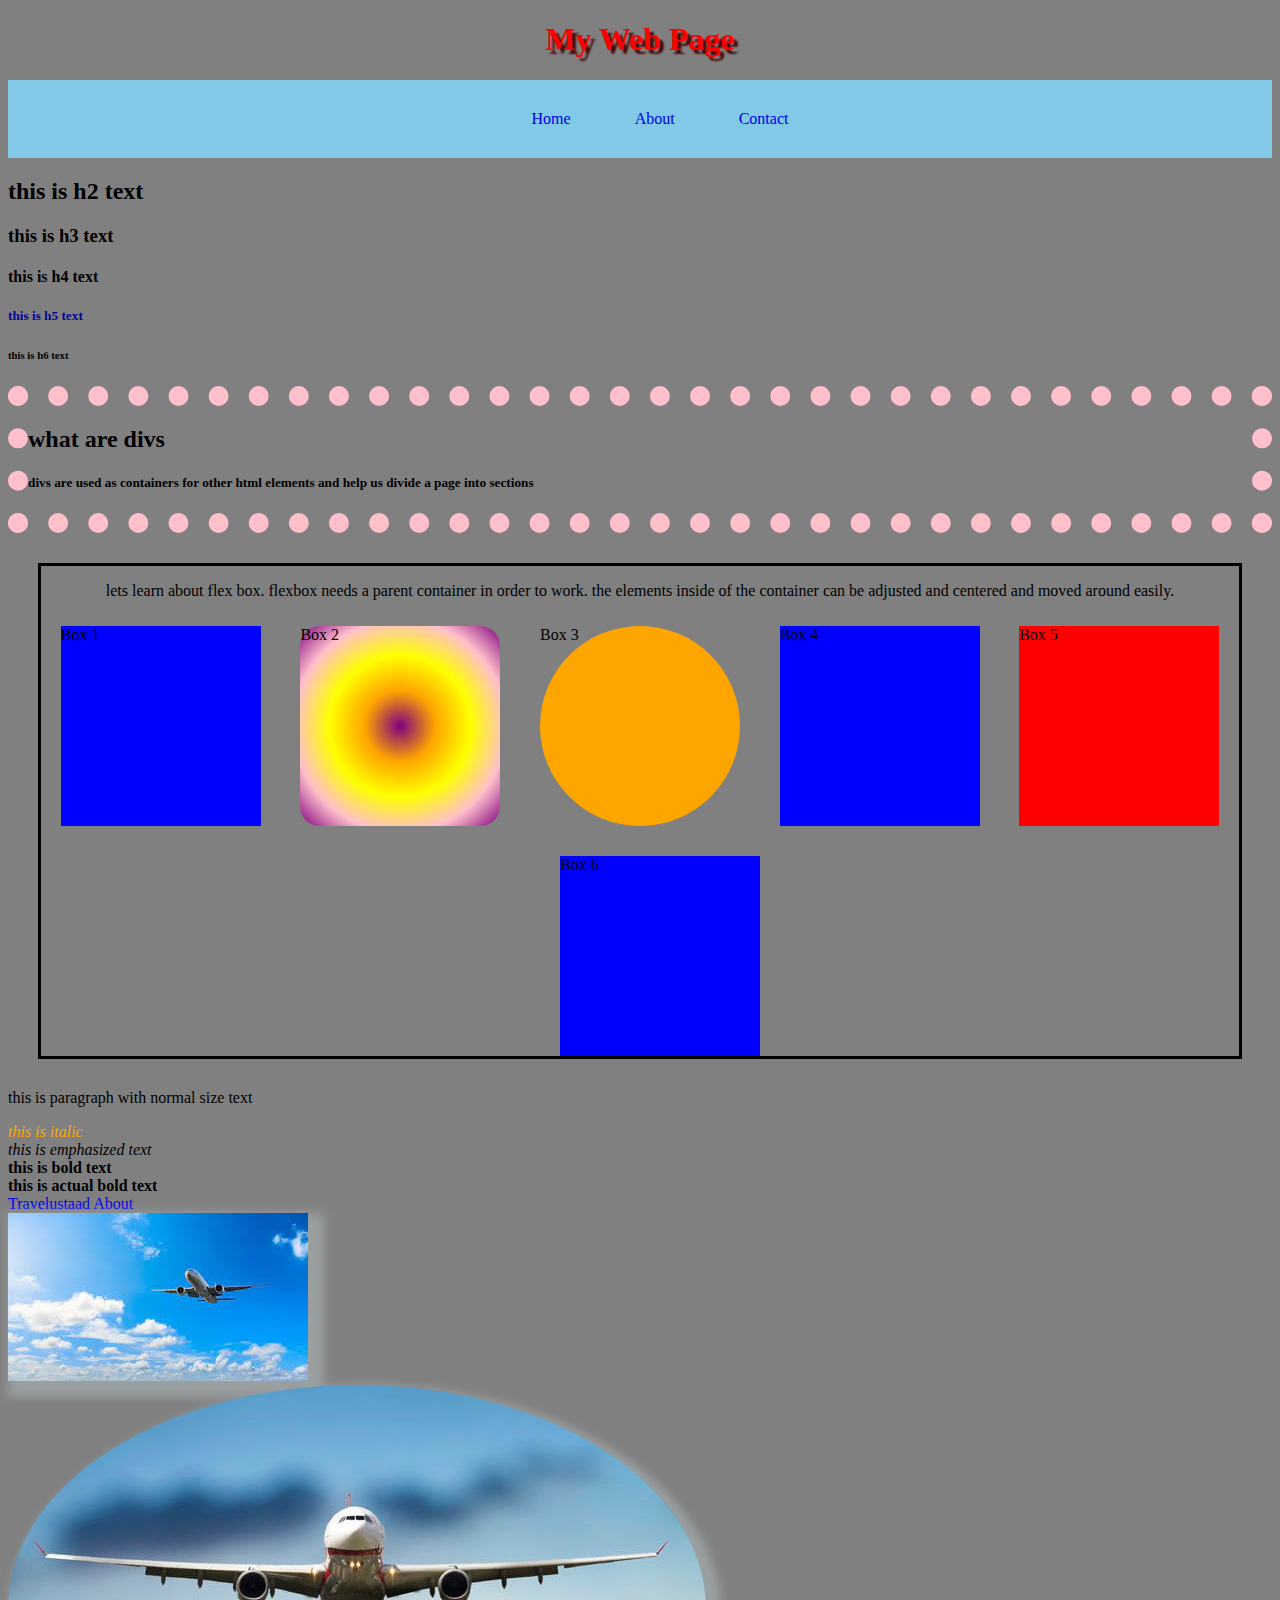
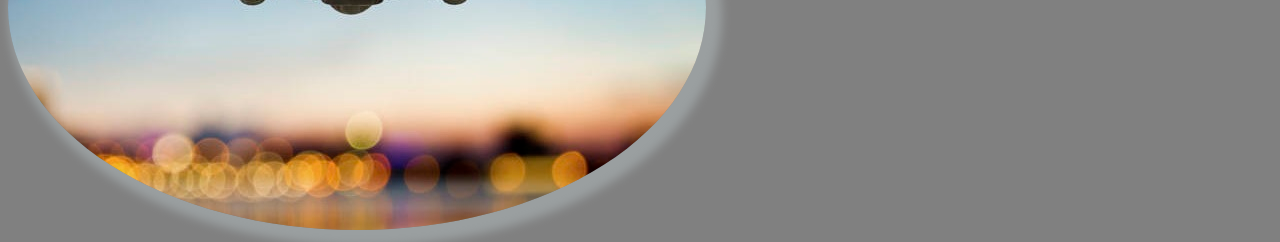
<file: index.html>
<!DOCTYPE html>
<html lang="en">
<head>
    <meta charset="UTF-8">
    <meta http-equiv="X-UA-Compatible" content="IE=edge">
    <meta name="viewport" content="width=device-width, initial-scale=1.0">
    <title>coding practice</title>
    <link rel="stylesheet" href="style.css">
</head>
<body>
        <header>
            <h1>My Web Page</h1>        
        <nav class="container1">
            <ul>
               <a href="index.html"><li>Home</li></a> 
               <a href="about.html"><li>About</li></a>
               <a href="contact.html"><li>Contact</li></a>
            </ul>
        </nav>

    </header>
    <h2>this is h2 text</h2>
    <h3>this is h3 text</h3>
    <h4>this is h4 text</h4>
    <h5 class="Title">this is h5 text</h5>
    <h6>this is h6 text</h6>
        
    <div class="container">       
        <h2>what are divs</h2>
        <h5>divs are used as containers for other html elements and help us divide a page into sections</h5>
    </div>

    <div class="flex"><p>
        lets learn about flex box. flexbox needs a parent container in order to work. the elements inside of the container can be adjusted and centered and moved around easily.
    </p>
    <div class="box" id="box1">Box 1</div>
    <div class="box" id="box2">Box 2</div>
    <div class="box" id="box3">Box 3</div>
    <div class="box" id="box4">Box 4</div>
    <div class="box" id="box5">Box 5</div>
    <div class="box" id="box6">Box 6</div>
    </div>


    <section>
        <p>this is paragraph with normal size text</p>
        <i id="italic">this is italic</i><br>
        <em>this is emphasized text</em><br>
        <strong>this is bold text</strong><br>
        <b>this is actual bold text</b><br>
    </section>

    <a href="https://www.sixsigmatravels.com">Travelustaad</a>
    <a href="about.html">About</a><br>

    <img src="[data-uri]" alt="Plane"><br>
    
    <a href="https://sixsigmatravels.com"><img src="bg.jpg" alt="background" class="circle-img"></a>
</body>
</html>
</file>
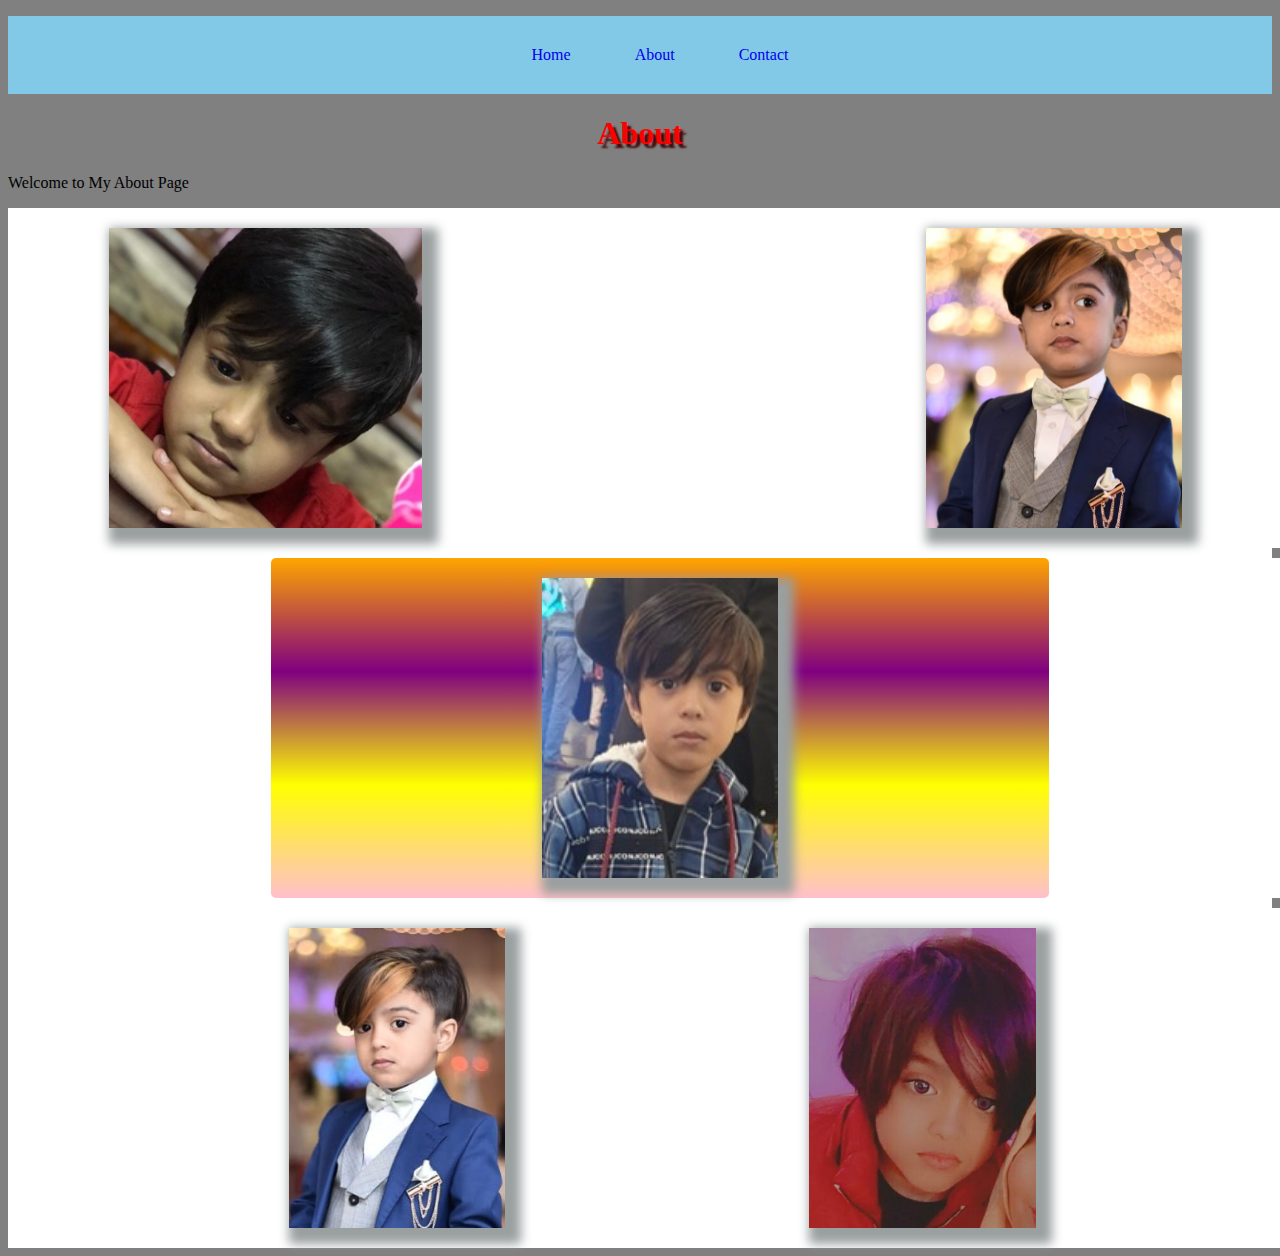
<file: about.html>
<!DOCTYPE html>
<html lang="en">
<head>
    <meta charset="UTF-8">
    <meta http-equiv="X-UA-Compatible" content="IE=edge">
    <meta name="viewport" content="width=device-width, initial-scale=1.0">
    <title>About Page</title>
    <link rel="stylesheet" href="style.css">
</head>
<body>
    <header>
        <nav class="container1">
            <ul>
               <a href="index.html"><li>Home</li></a>
               <a href="about.html"><li>About</li></a>
               <a href="contact.html"><li>Contact</li></a>
            </ul>
        </nav>
        <h1>About</h1>
    </header>

    <p>Welcome to My About Page</p>
    <div class="wrapper">
        <div class="Box a"><img src="beru2.jpeg" alt="Beru" height="300px"></div>
        <div class="Box b"><img src="beru3.jpeg" alt="Beru" height="300px"></div>
        <div class="Box c"></div>
        <div class="Box d"><img src="beru5.jpeg" alt="Beru" height="300px"></div>
        <div class="Box e"><img src="beru6.jpeg" alt="Beru" height="300px"></div>
        <div class="Box f"><img src="beru1.jpg" alt="Beru" height="300px"></div>
      </div>
</body>
</html>
</file>
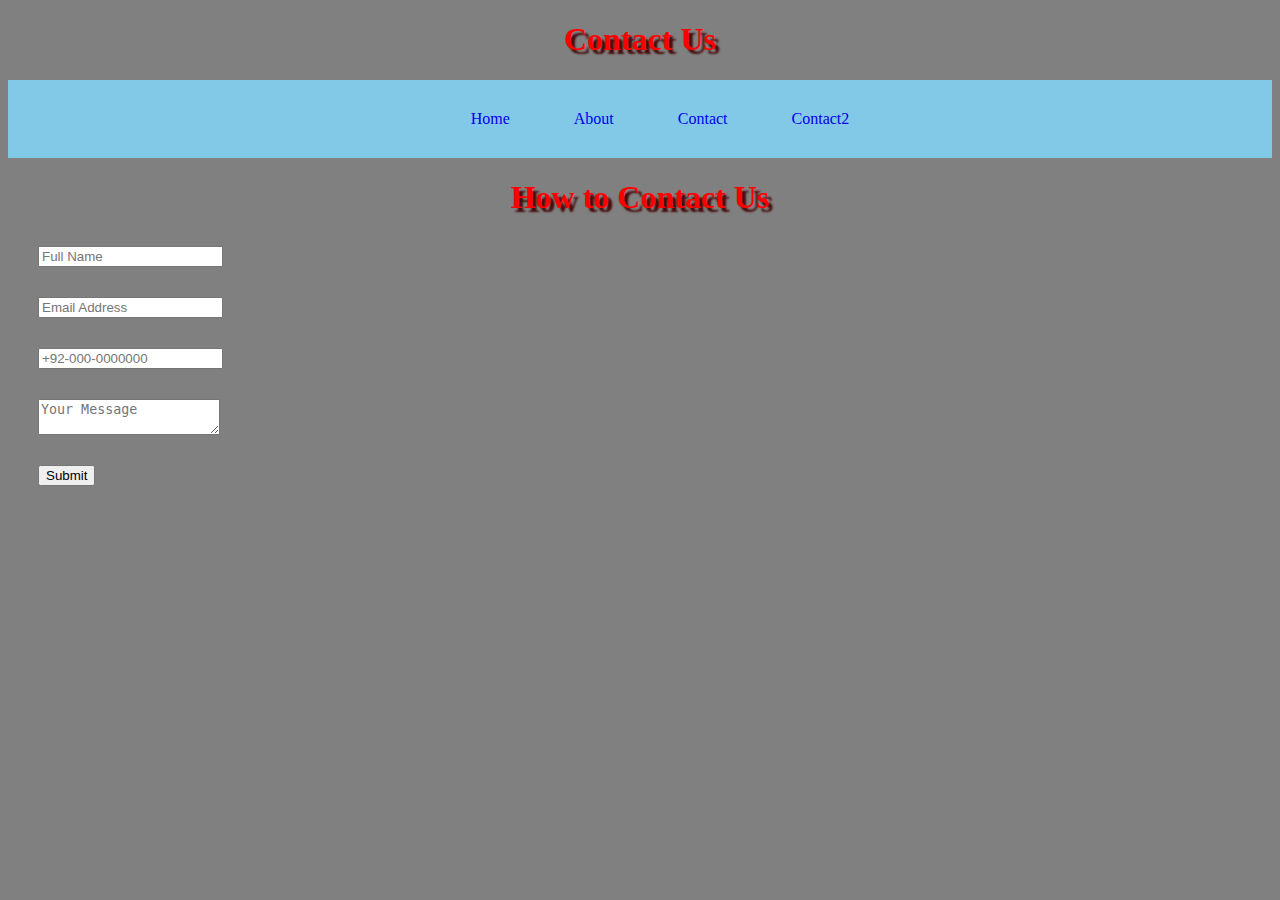
<file: contact.html>
<!DOCTYPE html>
<html lang="en">
<head>
    <meta charset="UTF-8">
    <meta http-equiv="X-UA-Compatible" content="IE=edge">
    <meta name="viewport" content="width=device-width, initial-scale=1.0">
    <title>Contact Us</title>
    <link rel="stylesheet" href="style.css">
</head>
<body>
    <h1>Contact Us</h1>
    <header>
        <nav class="container1">
            <ul>
               <a href="index.html"><li>Home</li></a>
               <a href="about.html"><li>About</li></a>
               <a href="contact.html"><li>Contact</li></a>
               <li><a href="contact2.html">Contact2</a></li>
            </ul>
        </nav>
    </header>
    <h1>How to Contact Us</h1>

<form>
<input type="text" name="name" placeholder="Full Name" required>
<input type="email" name="email" placeholder="Email Address" required>
<input type="tel" name="Phone_num" placeholder="+92-000-0000000" pattern="[\+]\d{2}[\-]\d{3}[\-]\d{7}" required>
<textarea name="message" placeholder="Your Message"></textarea>
<button type="submit">Submit</button>
</form>

</body>
</html>
</file>
<file: style.css>
h1 {
    color: red;
    text-align: center;
    text-shadow: 4px 4px 2px rgb(71, 10, 10);
}

.Title {
    color: rgb(5, 5, 146);
}

#italic {
    color: orange;
}

nav {
    text-align: center;    
}

.nav-wrapper {
    background-color: blue;
}


a {
    text-decoration-line: none;
}

nav ul {
    list-style: none;

}

nav li {
    display: inline-block;
    padding: 30px;
}

.container {
    border: 20px dotted pink;

}
.container1 {
    border: 0px solid;
    background-color: rgb(130, 201, 231);
}

.box {
    height: 200px;
    width: 200px;
    background-color: blue;
    margin: 10px;
}

@keyframes fadeMe {
    0% {
        opacity: 1;
    }
    100% {
        opacity: 0;
    }
}

#box1 {
    animation-name: fadeMe;
    animation-duration: 4s;
    animation-iteration-count:infinite;
    animation-timing-function: linear; 
}

@keyframes rotation {
    0% {transform: rotate(90deg);}
    50% {transform: rotate(180deg);}
    100% {transform: rotate(360deg);}
}

#box2 {
    animation-name: rotation;
    animation-duration: 2s;
    animation-iteration-count: 4s;
    animation-timing-function: ease-in-out;
    border-radius: 10%;
    background-image: radial-gradient(circle, purple, orange, yellow, pink, purple);
}

@keyframes  getBigger {
    0% {transform: scale(1);}
    50% {transform: scale(2);}
    100% {transform: scale(.5);}
}

#box3 {
    animation: getBigger infinite 8s linear;
    border-radius: 50%;
    background: orange;
}

@keyframes changeColors {
    0% {background-color: gray;}
    25% {background-color: purple;}
    50% {background-color: yellow;}
    75% {background-color: pink;}
    100% {background-color: gray;}
}

#box4 {
    animation: changeColors 3s 2s forwards;
}

@keyframes moveBox {
    0% {left: 0px; top: 0px;}
    25% {left: 100px; top: 0px;}
    50% {left: 100px; top: 200px;}
    75% {left: 0px; top: 200px;}
    100% {left: 0px; top: 0px;}
}

#box5 {
    position: relative;
    background: red;
    animation: moveBox 5s 3s;
}

#box6 {
    top: 10px;
    left: 20px;
    position: relative;
}

html {
    background-image: radial-gradient(gray);
}

form input, textarea, button {
    display: block;
    margin: 30px;
}

.circle-img {
    border-radius: 50%;

}

img {
    box-shadow: 8px 8px 10px 8px rgb(154, 159, 160);
}

.flex {
    margin: 30px;
    border: 3px solid black;
    display: flex;
    flex-wrap: wrap;
    justify-content: space-around;
}

.contact-box {
    display: flex;
    justify-content: center;
}

.row {
    margin: 30px;
}

.input-field {
    margin: 20px;
}
.wrapper {
    display: grid;
    grid-gap: 10px;
    grid-template-columns: repeat(5, [col] 20% ) ;
    grid-template-rows: repeat(3, [row] auto  );
    background-color: #fff;
    color: #444;
  }

  .Box {
    background-color:#fff;
    color: #fff;
    border-radius: 5px;
    padding: 20px;
    font-size: 150%;
    z-index:10;

  }

  .a {
    grid-column: col / span  2;
    grid-row: row ;
    display: flex;
    justify-content: center;
  }
  .b {
    grid-column: col 4 / span  2 ;
    grid-row: row ;
    display: flex;
    justify-content: center;
  }
  .c {
    grid-column: col / span 5 ;
    grid-row: row 2 ;
    display: flex;
    justify-content: center;
    background-color: linear-gradiant(pink, yellow, purple, orange);
  }
  .d {
    grid-column: col  / span  3 ;
    grid-row: row 3 ;
    display: flex;
    justify-content: center;
  }

  .e {
    grid-column: col 3 / span  3;
    grid-row: row 3;
    display: flex;
    justify-content: center;
  }

  .f {
    grid-column: col 2 / span 3;
    grid-row: row 2  ;
    background-color: rgba(49,121,207, 0.5);
    z-index: 20;
    display: flex;
    justify-content: center;
    background-image: linear-gradient(orange, purple, yellow, pink);
  }
</file>
